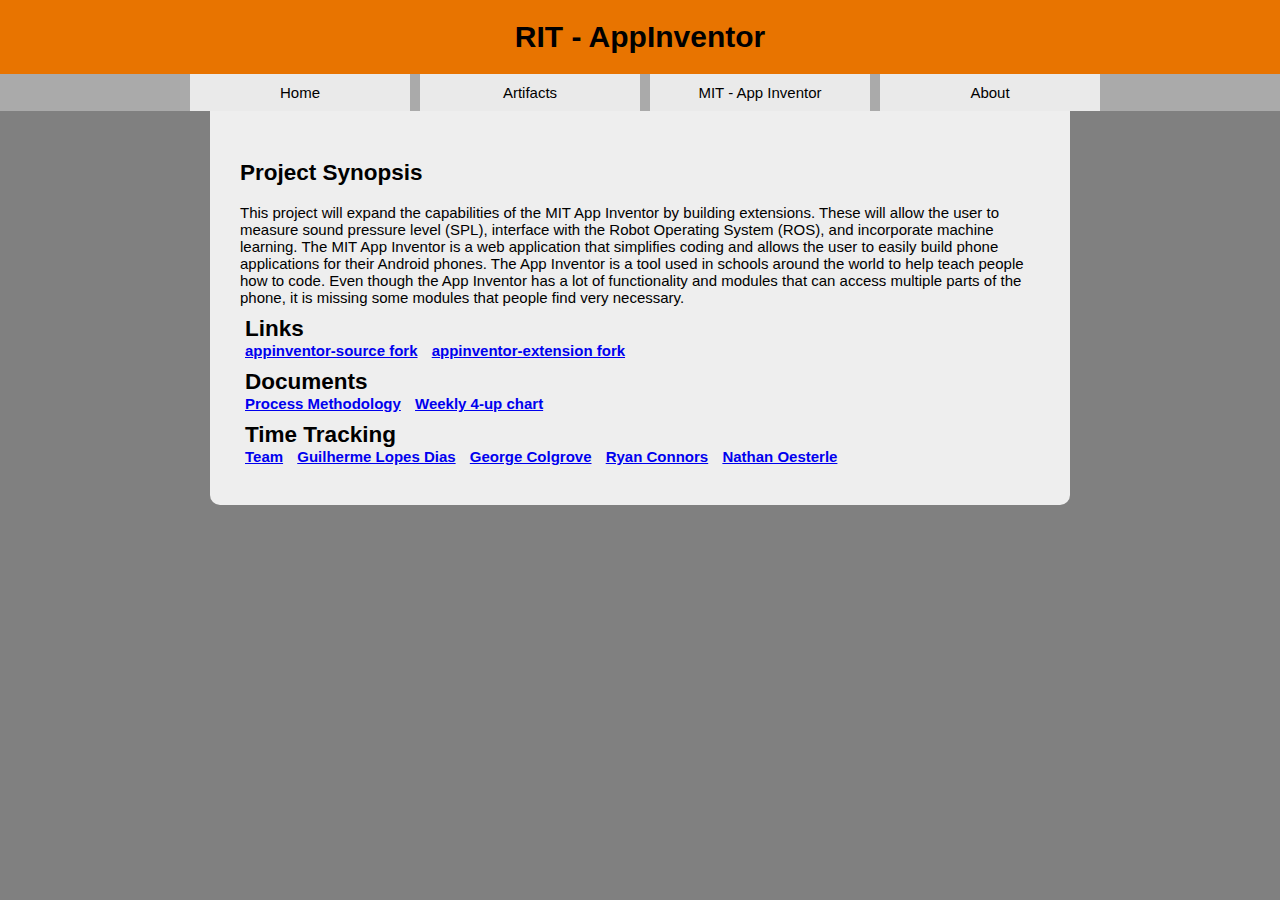
<file: index.html>
<!DOCTYPE html>
<html lang="en">
<head>
    <meta charset="UTF-8">
    <title>SE Project - AppInventor</title>
    <link rel="stylesheet" type="text/css" href="styles.css">
</head>
<body>
    <div class="header">RIT - AppInventor</div>
    <div class="nav">
        <a href="index.html">Home</a>
        <a href="artifacts.html">Artifacts</a>
        <a href="http://appinventor.mit.edu/explore/front.html">MIT - App Inventor</a>
        <a href="about.html">About</a>
    </div>
    <div class="content">
        <h2>Project Synopsis</h2>
        This project will expand the capabilities of the MIT App Inventor by building extensions. These will allow the user to measure sound pressure level (SPL), interface with the Robot Operating System (ROS), and incorporate machine learning.
        The MIT App Inventor is a web application that simplifies coding and allows the user to easily build phone applications for their Android phones. The App Inventor is a tool used in schools around the world to help teach people how to code. Even though the App Inventor has a lot of functionality and modules that can access multiple parts of the phone, it is missing some modules that people find very necessary.
        <br />
        <div class="list">
            <span class="title">Links</span>
            <br />
            <span><a href="https://github.com/gldias/appinventor-sources">appinventor-source fork</a></span>
            <span><a href="https://github.com/CaptainGlac1er/appinventor-extensions">appinventor-extension fork</a></span>
        </div>

        <div class="list">
            <span class="title">Documents</span>
            <br />
            <span><a href="https://docs.google.com/document/d/1nrdzWPe3snQhqMi9V54QEY9ojqvP7mKnxzrQwQjjnbU/edit?usp=sharing">Process Methodology</a></span>
            <span><a href="https://docs.google.com/presentation/d/17FYi92-1clsKmxtbp0ucOxFn6IOdriXVVrn7opXarSg/edit?usp=sharing">Weekly 4-up chart</a></span>
        </div>
        <div class="list">
            <span class="title">Time Tracking</span>
            <br />
            <span><a href="https://1drv.ms/x/s!AkCwibOEfbNGmUumHmeRKVw7PHIf?e=KfsnyX">Team</a></span>
            <span><a href="https://drive.google.com/a/g.rit.edu/file/d/1GUuFoBPoOhTJRr9XaWoDHgXF63lDWKoK/view?usp=sharing">Guilherme Lopes Dias</a></span>
            <span><a href="https://drive.google.com/a/g.rit.edu/file/d/1eEHcjhUBZLdxG-rNo7PmbdU2hK5j_dSQ/view?usp=sharing">George Colgrove</a></span>
            <span><a href="https://drive.google.com/a/g.rit.edu/file/d/1wDnr4AkIfc4TolTa8OdANW4bsx7Y5o9g/view?usp=sharing">Ryan Connors</a></span>
            <span><a href="https://drive.google.com/a/g.rit.edu/file/d/1ejsD80HAoMxNDT7TuEn3e4KTErQWwC86/view?usp=sharing">Nathan Oesterle</a></span>
        </div>    
    </div>
</body>
</html>
</file>
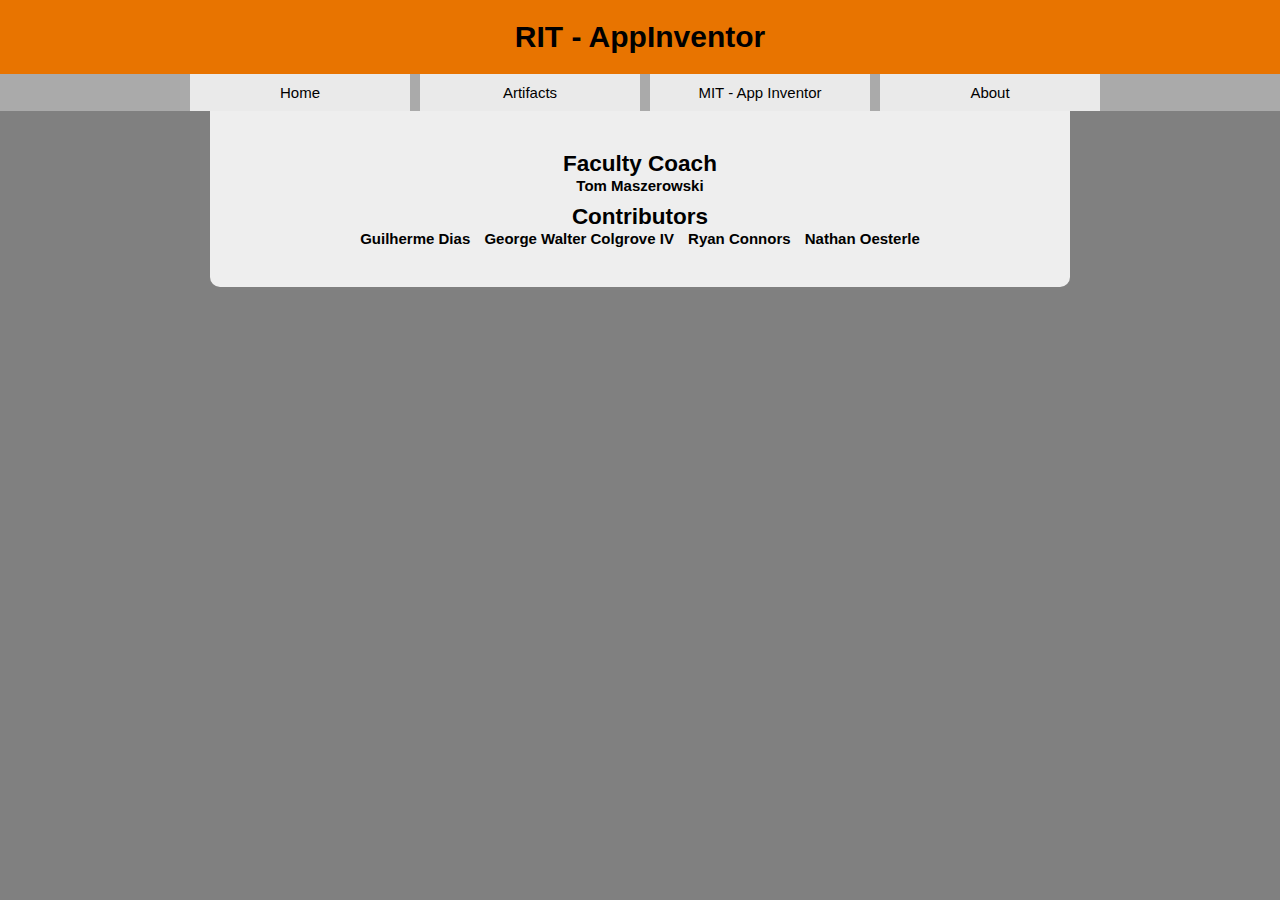
<file: about.html>
<!DOCTYPE html>
<html lang="en">
<head>
    <meta charset="UTF-8">
    <title>SE Project - AppInventor</title>
    <link rel="stylesheet" type="text/css" href="styles.css">
</head>
<body>
    <div class="header">RIT - AppInventor</div>
    <div class="nav">
        <a href="index.html">Home</a>
        <a href="artifacts.html">Artifacts</a>
        <a href="http://appinventor.mit.edu/explore/front.html">MIT - App Inventor</a>
        <a href="about.html">About</a>
    </div>
    <div class="content">
        <div class="center">
            <div class="list">
                <span class="title">Faculty Coach</span>
                <br />
                <span>Tom Maszerowski</span>
            </div>
            <div class="list">
                <span class="title">Contributors</span>
                <br />
                <span>Guilherme Dias</span>
                <span>George Walter Colgrove IV</span>
                <span>Ryan Connors</span>
                <span>Nathan Oesterle</span>
                <br />
            </div>
        </div>
    </div>
</body>
</html>
</file>
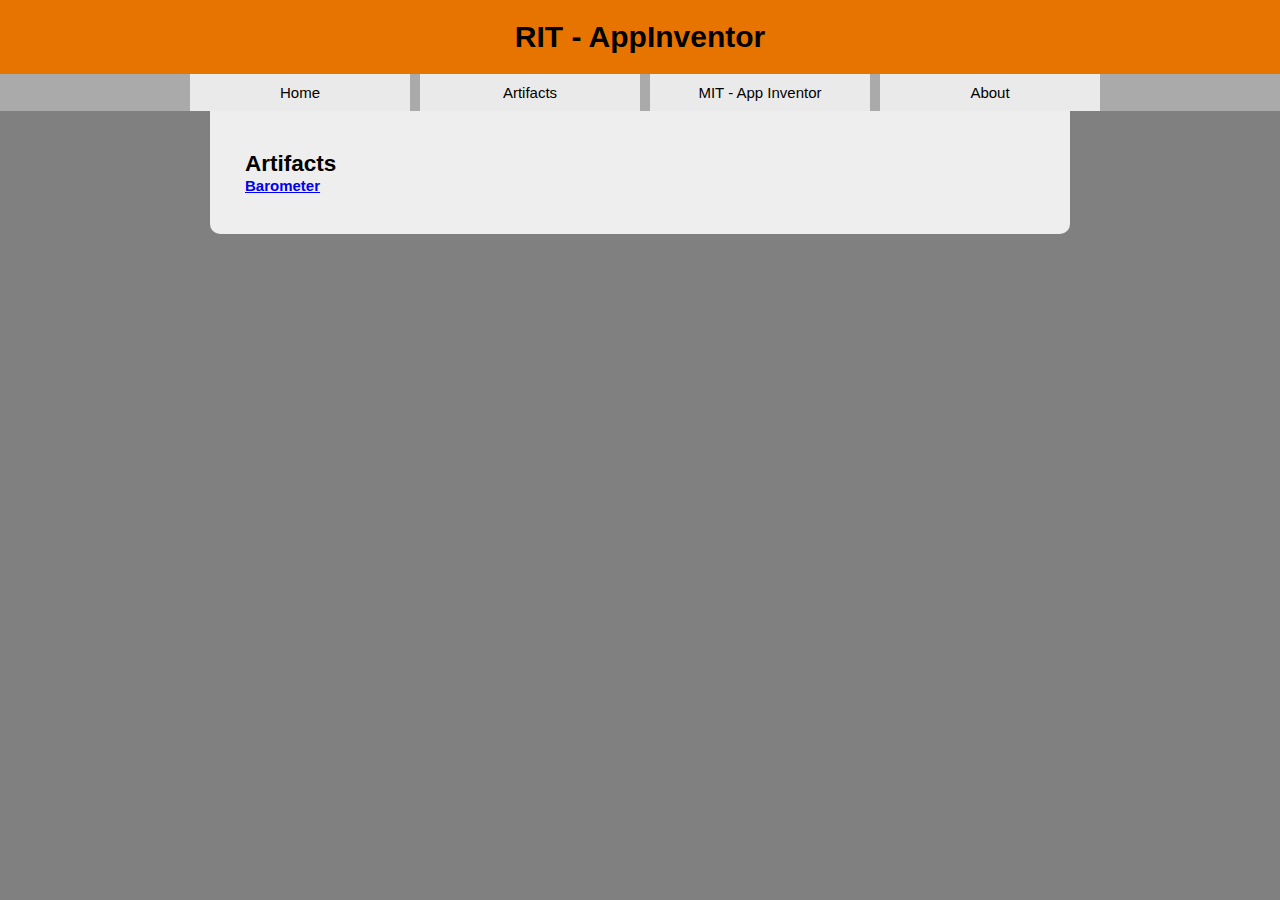
<file: artifacts.html>
<!DOCTYPE html>
<html lang="en">
<head>
    <meta charset="UTF-8">
    <title>SE Project - AppInventor</title>
    <link rel="stylesheet" type="text/css" href="styles.css">
</head>
<body>
<div class="header">RIT - AppInventor</div>
<div class="nav">
    <a href="index.html">Home</a>
    <a href="artifacts.html">Artifacts</a>
    <a href="http://appinventor.mit.edu/explore/front.html">MIT - App Inventor</a>
    <a href="about.html">About</a>
</div>
<div class="content">
    <div class="list">
        <span class="title">Artifacts</span>
        <br />
        <span><a href="https://gldias.github.io/extensions/Barometer/barometer">Barometer</a></span>
    </div>
</div>
</body>
</html>
</file>
<file: styles.css>
html {
    font-family: Arial, sans-serif;
    background-color: grey;
    font-size: 15px;
}
body {
    margin: 0;
}
.header {
    margin: 0 auto;
    text-align: center;
    font-weight: bold;
    font-size: 2em;
    background-color: #E87400;
    padding: 20px;
}
.nav {
    display: flex;
    flex-direction: row;
    justify-content: center;
    background-color: #aaa;
}
.nav a {
    flex: 0 1 200px;
    background-color: #eaeaea;
    text-align: center;
    padding: 10px;
    text-decoration: none;
    color: #000;
    margin-left: 10px;
}
.nav a:hover {
    background-color: #e0e0e0;
}

.content {
    background-color: #eee;
    max-width: 800px;
    margin: 0 auto;
    padding: 30px;
    border-bottom-left-radius: 10px;
    border-bottom-right-radius: 10px;
}

.list {
    margin-top: 10px;
    margin-bottom: 10px;
}

.list span {
    font-weight: bold;
    padding: 5px;
}

.list span.title {
    font-size: 1.5em;
}

.center {
    text-align: center;
}
</file>
